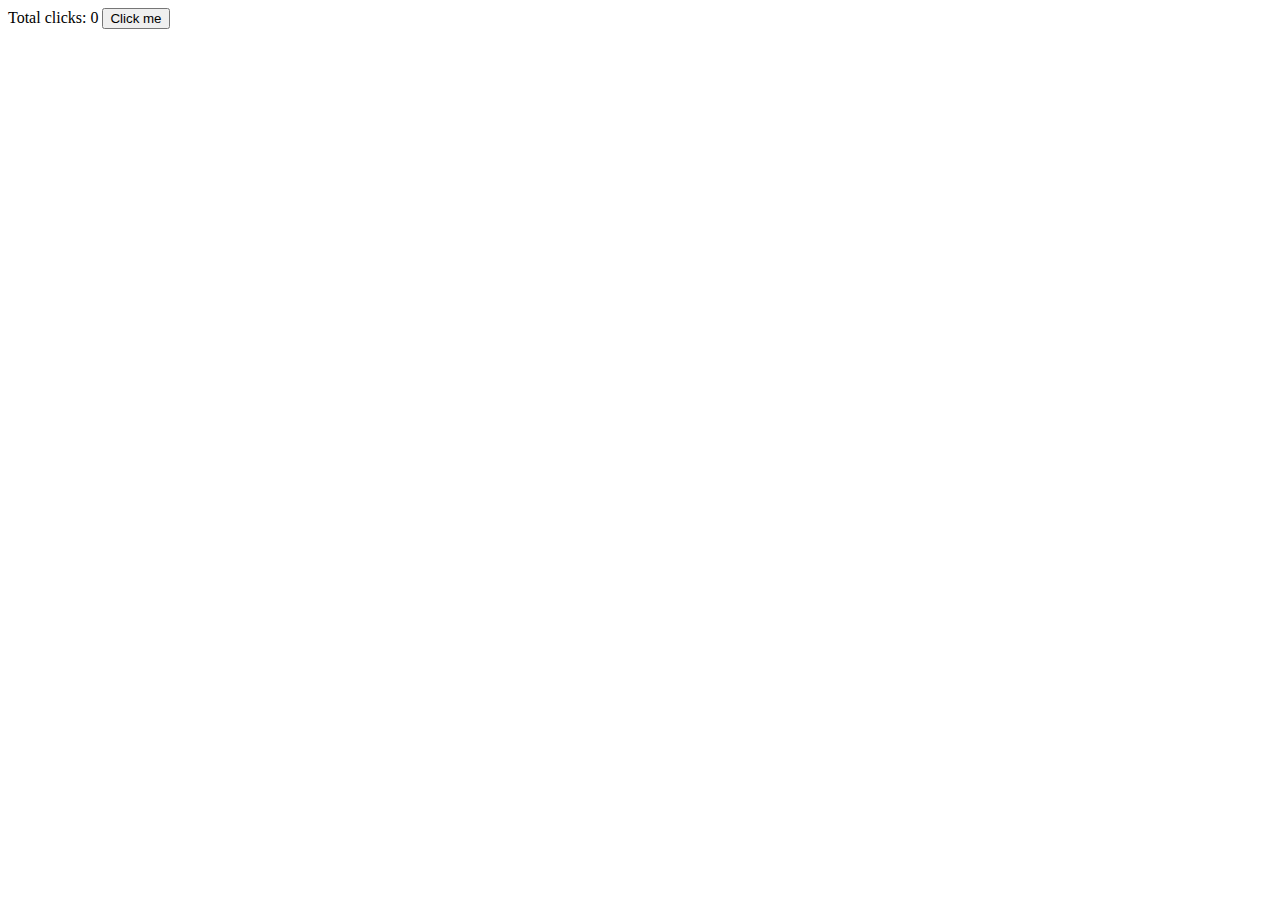
<file: react-converter/vanilla.html>
<!DOCTYPE html>
<html lang="en">
<head>
    <meta charset="UTF-8">
    <meta http-equiv="X-UA-Compatible" content="IE=edge">
    <meta name="viewport" content="width=device-width, initial-scale=1.0">
    <title>Document</title>
</head>
<body>
    <span>Total clicks: 0</span>
    <button id="btn">Click me</button>
</body>
<script>
    let counter = 0;
    const span = document.querySelector("span");
    const button = document.getElementById("btn");
    function handleClick() {
        counter = counter + 1;
        span.innerText = `Total clicks: ${counter}`;
    }
    button.addEventListener("click", handleClick);
</script>
</html>
</file>
